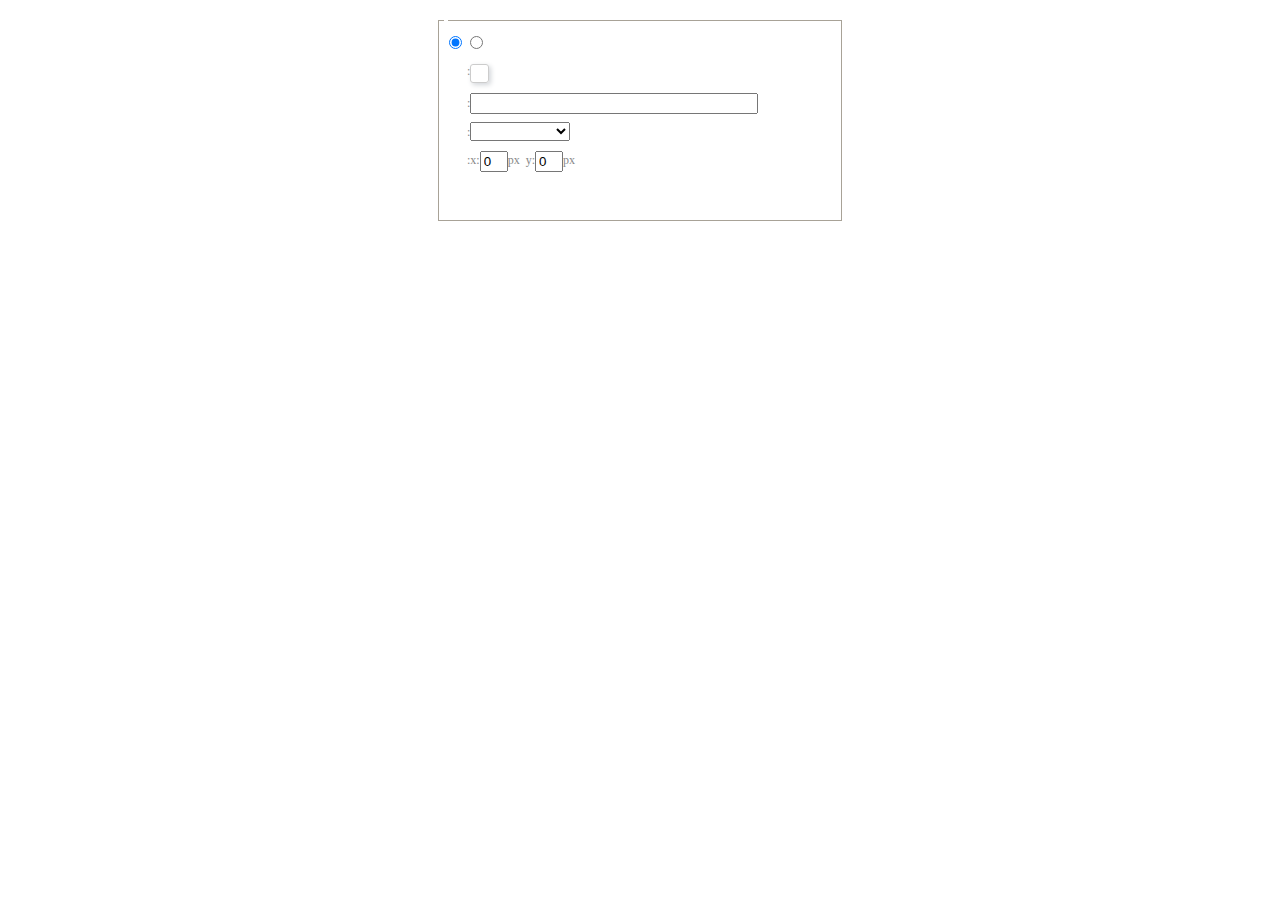
<file: php01 康优/edata/e/dialogs/background/background.html>
<!DOCTYPE HTML>
<html>
<head>
    <meta http-equiv="Content-Type" content="text/html;charset=utf-8"/>
    <script type="text/javascript" src="../internal.js"></script>
    <link rel="stylesheet" type="text/css" href="background.css">
</head>
<body>
    <div id="bg_container" class="wrapper">
        <div id="tabHeads" class="tabhead">
            <span class="focus" data-content-id="normal"><var id="lang_background_normal"></var></span>
            <span class="" data-content-id="imgManager"><var id="lang_background_local"></var></span>
        </div>
        <div id="tabBodys" class="tabbody">
            <div id="normal" class="panel focus">
                <fieldset class="bgarea">
                    <legend><var id="lang_background_set"></var></legend>
                    <div class="content">
                        <div>
                            <label><input id="nocolorRadio" class="iptradio" type="radio" name="t" value="none" checked="checked"><var id="lang_background_none"></var></label>
                            <label><input id="coloredRadio" class="iptradio" type="radio" name="t" value="color"><var id="lang_background_colored"></var></label>
                        </div>
                        <div class="wrapcolor pl">
                            <div class="color">
                                <var id="lang_background_color"></var>:
                            </div>
                            <div id="colorPicker"></div>
                            <div class="clear"></div>
                        </div>
                        <div class="wrapcolor pl">
                            <label><var id="lang_background_netimg"></var>:</label><input class="txt" type="text" id="url">
                        </div>
                        <div id="alignment" class="alignment">
                            <var id="lang_background_align"></var>:<select id="repeatType">
                                <option value="center"></option>
                                <option value="repeat-x"></option>
                                <option value="repeat-y"></option>
                                <option value="repeat"></option>
                                <option value="self"></option>
                            </select>
                        </div>
                        <div id="custom" >
                            <var id="lang_background_position"></var>:x:<input type="text" size="1" id="x" maxlength="4" value="0">px&nbsp;&nbsp;y:<input type="text" size="1" id="y" maxlength="4" value="0">px
                        </div>
                    </div>
                </fieldset>

            </div>
            <div id="imgManager" class="panel">
                <div id="imageList" style=""></div>
            </div>
        </div>
    </div>
    <script type="text/javascript" src="background.js"></script>
</body>
</html>
</file>
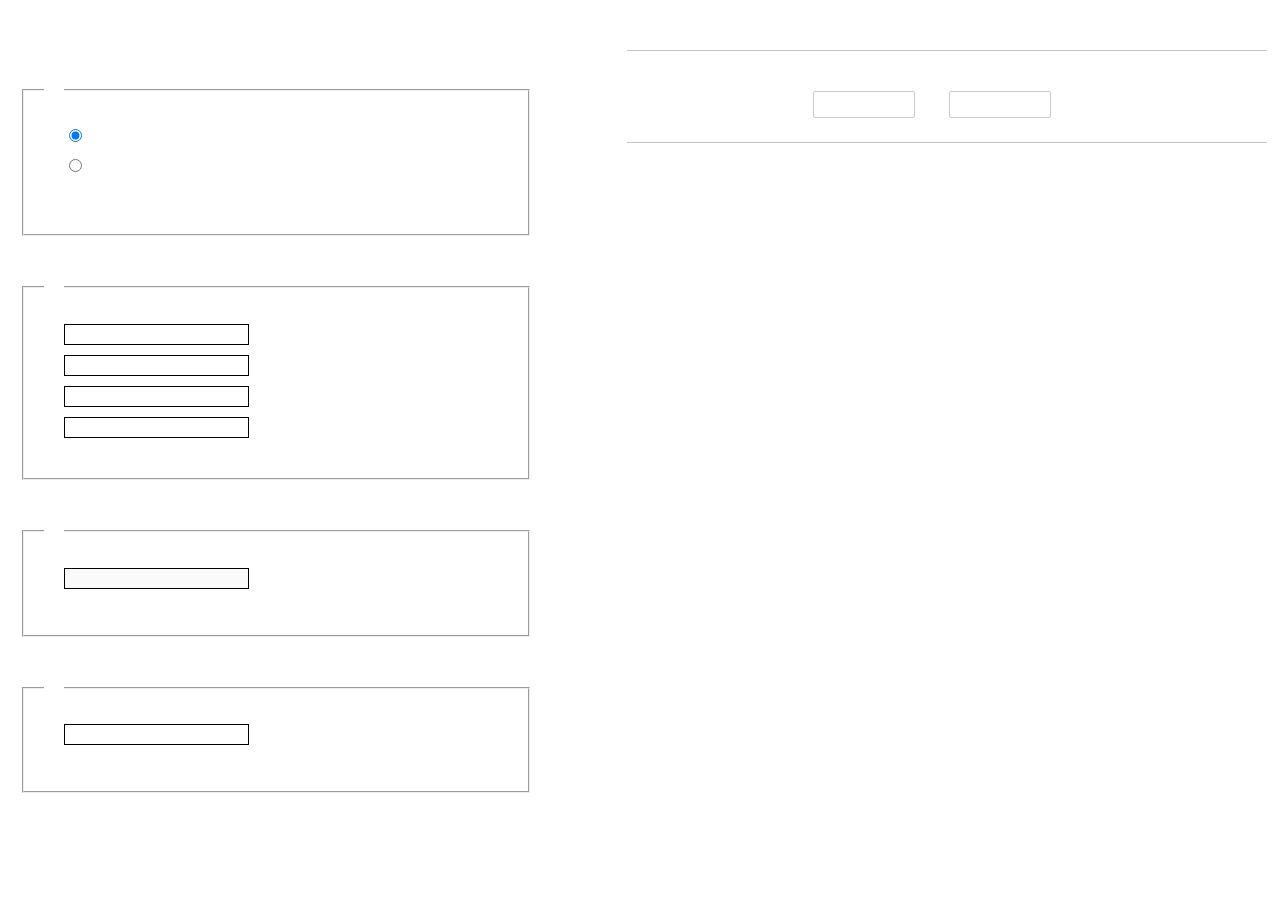
<file: php01 康优/edata/e/dialogs/charts/charts.html>
<!DOCTYPE html>
<html>
    <head>
        <title>chart</title>
        <meta chartset="utf-8">
        <link rel="stylesheet" type="text/css" href="charts.css">
        <script type="text/javascript" src="../internal.js"></script>
    </head>
    <body>
        <div class="main">
            <div class="table-view">
                <h3><var id="lang_data_source"></var></h3>
                <div id="tableContainer" class="table-container"></div>
                <h3><var id="lang_chart_format"></var></h3>
                <form name="data-form">
                    <div class="charts-format">
                        <fieldset>
                            <legend><var id="lang_data_align"></var></legend>
                            <div class="format-item-container">
                                <label>
                                    <input type="radio" class="format-ctrl not-pie-item" name="charts-format" value="1" checked="checked">
                                    <var id="lang_chart_align_same"></var>
                                </label>
                                <label>
                                    <input type="radio" class="format-ctrl not-pie-item" name="charts-format" value="-1">
                                    <var id="lang_chart_align_reverse"></var>
                                </label>
                                <br>
                            </div>
                        </fieldset>
                        <fieldset>
                            <legend><var id="lang_chart_title"></var></legend>
                            <div class="format-item-container">
                                <label>
                                    <var id="lang_chart_main_title"></var><input type="text" name="title" class="data-item">
                                </label>
                                <label>
                                    <var id="lang_chart_sub_title"></var><input type="text" name="sub-title" class="data-item not-pie-item">
                                </label>
                                <label>
                                    <var id="lang_chart_x_title"></var><input type="text" name="x-title" class="data-item not-pie-item">
                                </label>
                                <label>
                                    <var id="lang_chart_y_title"></var><input type="text" name="y-title" class="data-item not-pie-item">
                                </label>
                            </div>
                        </fieldset>
                        <fieldset>
                            <legend><var id="lang_chart_tip"></var></legend>
                            <div class="format-item-container">
                                <label>
                                    <var id="lang_cahrt_tip_prefix"></var>
                                    <input type="text" id="tipInput" name="tip" class="data-item" disabled="disabled">
                                </label>
                                <p><var id="lang_cahrt_tip_description"></var></p>
                            </div>
                        </fieldset>
                        <fieldset>
                            <legend><var id="lang_chart_data_unit"></var></legend>
                            <div class="format-item-container">
                                <label><var id="lang_chart_data_unit_title"></var><input type="text" name="unit" class="data-item"></label>
                                <p><var id="lang_chart_data_unit_description"></var></p>
                            </div>
                        </fieldset>
                    </div>
                </form>
            </div>
            <div class="charts-view">
                <div id="chartsContainer" class="charts-container"></div>
                <div id="chartsType" class="charts-type">
                    <h3><var id="lang_chart_type"></var></h3>
                    <div class="scroll-view">
                        <div class="scroll-container">
                            <div id="scrollBed" class="scroll-bed"></div>
                        </div>
                        <div id="buttonContainer" class="button-container">
                            <a href="#" data-title="prev"><var id="lang_prev_btn"></var></a>
                            <a href="#" data-title="next"><var id="lang_next_btn"></var></a>
                        </div>
                    </div>
                </div>
            </div>
        </div>
        <script src="../../third-party/jquery-1.10.2.min.js"></script>
        <script src="../../third-party/highcharts/highcharts.js"></script>
        <script src="chart.config.js"></script>
        <script src="charts.js"></script>
    </body>
</html>
</file>
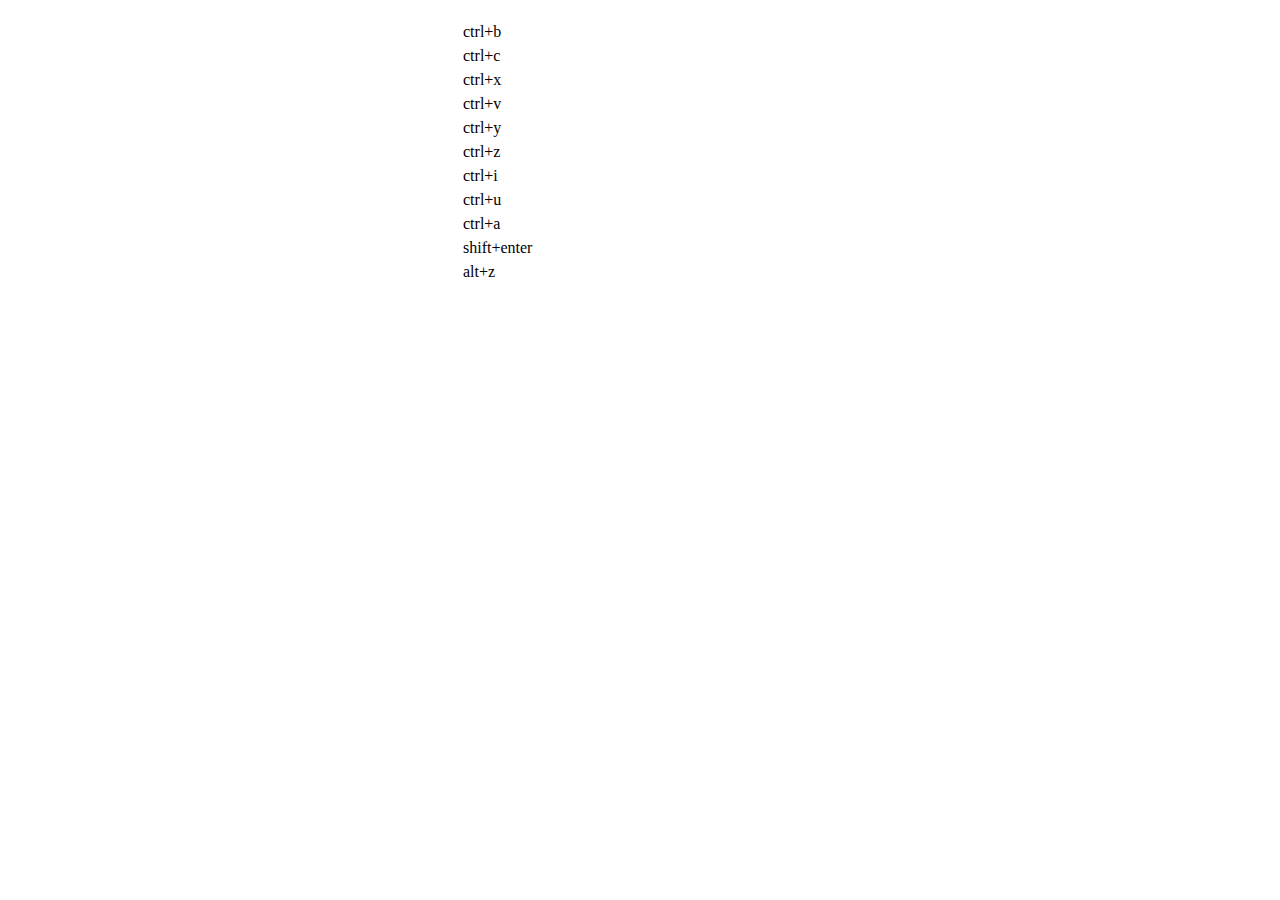
<file: php01 康优/edata/e/dialogs/help/help.html>
<!DOCTYPE HTML PUBLIC "-//W3C//DTD HTML 4.01 Transitional//EN"
        "http://www.w3.org/TR/html4/loose.dtd">
<html>
<head>
    <title>帮助</title>
    <meta content="text/html; charset=utf-8" http-equiv="Content-Type"/>
    <script type="text/javascript" src="../internal.js"></script>
    <link rel="stylesheet" type="text/css" href="help.css">
</head>
<body>
<div class="wrapper" id="helptab">
    <div id="tabHeads" class="tabhead">
        <span class="focus" tabsrc="about"><var id="lang_input_about"></var></span>
        <span tabsrc="shortcuts"><var id="lang_input_shortcuts"></var></span>
    </div>
    <div id="tabBodys" class="tabbody">
        <div id="about" class="panel">
            <h1>UEditor</h1>
            <p id="version"></p>
            <p><var id="lang_input_introduction"></var></p>
        </div>
        <div id="shortcuts" class="panel">
            <table>
                <thead>
                <tr>
                    <td><var id="lang_Txt_shortcuts"></var></td>
                    <td><var id="lang_Txt_func"></var></td>
                </tr>
                </thead>
                <tbody>
                <tr>
                    <td>ctrl+b</td>
                    <td><var id="lang_Txt_bold"></var></td>
                </tr>
                <tr>
                    <td>ctrl+c</td>
                    <td><var id="lang_Txt_copy"></var></td>
                </tr>
                <tr>
                    <td>ctrl+x</td>
                    <td><var id="lang_Txt_cut"></var></td>
                </tr>
                <tr>
                    <td>ctrl+v</td>
                    <td><var id="lang_Txt_Paste"></var></td>
                </tr>
                <tr>
                    <td>ctrl+y</td>
                    <td><var id="lang_Txt_undo"></var></td>
                </tr>
                <tr>
                    <td>ctrl+z</td>
                    <td><var id="lang_Txt_redo"></var></td>
                </tr>
                <tr>
                    <td>ctrl+i</td>
                    <td><var id="lang_Txt_italic"></var></td>
                </tr>
                <tr>
                    <td>ctrl+u</td>
                    <td><var id="lang_Txt_underline"></var></td>
                </tr>
                <tr>
                    <td>ctrl+a</td>
                    <td><var id="lang_Txt_selectAll"></var></td>
                </tr>
                <tr>
                    <td>shift+enter</td>
                    <td><var id="lang_Txt_visualEnter"></var></td>
                </tr>
                <tr>
                    <td>alt+z</td>
                    <td><var id="lang_Txt_fullscreen"></var></td>
                </tr>
                </tbody>
            </table>
        </div>
    </div>
</div>
<script type="text/javascript" src="help.js"></script>
</body>
</html>
</file>
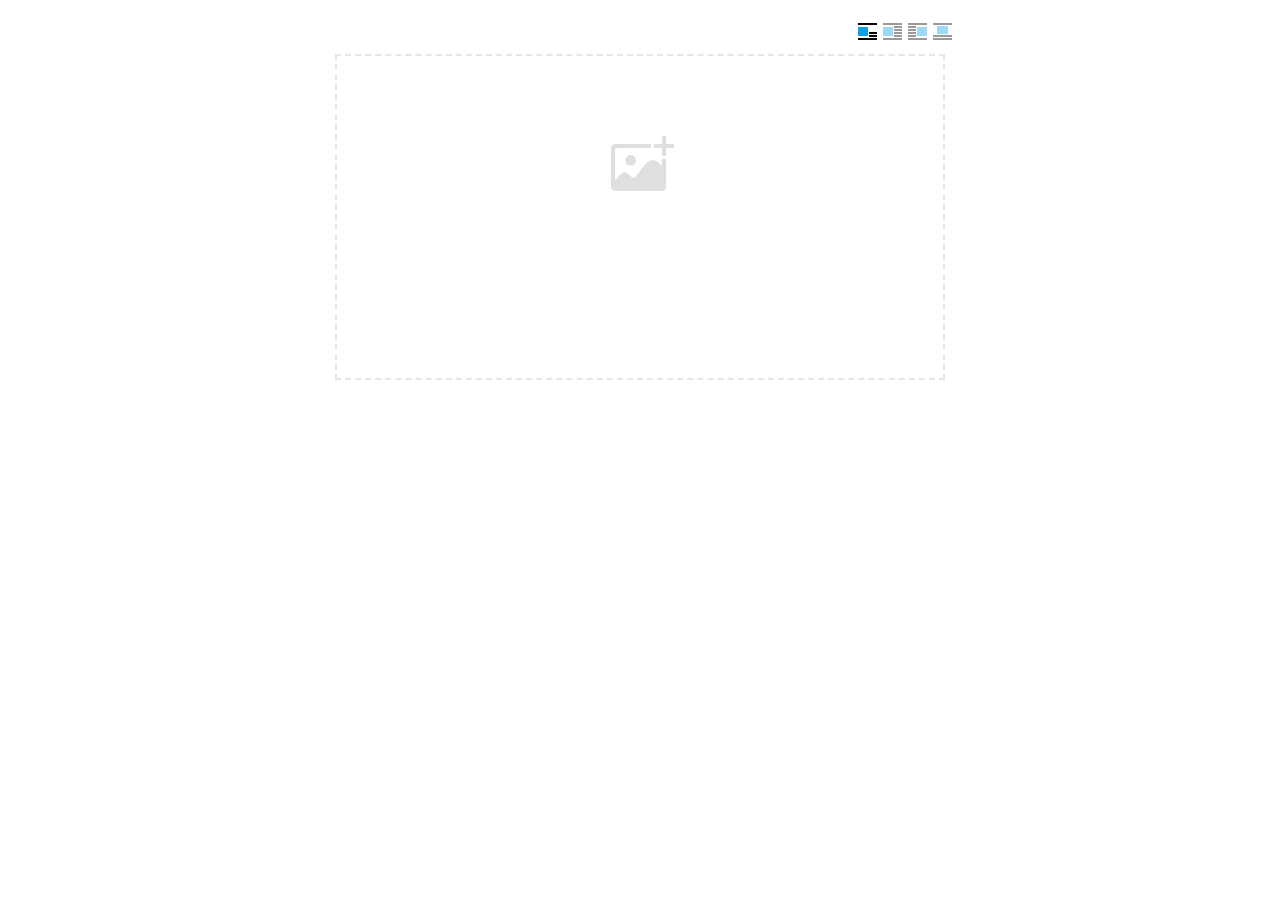
<file: php01 康优/edata/e/dialogs/image/image.html>
<!doctype html>
<html>
<head>
    <meta charset="UTF-8">
    <title>ueditor图片对话框</title>
    <script type="text/javascript" src="../internal.js"></script>

    <!-- jquery -->
    <script type="text/javascript" src="../../third-party/jquery-1.10.2.min.js"></script>

    <!-- webuploader -->
    <script src="../../third-party/webuploader/webuploader.min.js"></script>
    <link rel="stylesheet" type="text/css" href="../../third-party/webuploader/webuploader.css">

    <!-- image dialog -->
    <link rel="stylesheet" href="image.css" type="text/css" />
</head>
<body>

    <div class="wrapper">
        <div id="tabhead" class="tabhead">
            <span class="tab" data-content-id="remote"><var id="lang_tab_remote"></var></span>
            <span class="tab focus" data-content-id="upload"><var id="lang_tab_upload"></var></span>
            <span class="tab" data-content-id="online"><var id="lang_tab_online"></var></span>
            <span class="tab" data-content-id="search"><var id="lang_tab_search"></var></span>
        </div>
        <div class="alignBar">
            <label class="algnLabel"><var id="lang_input_align"></var></label>
                    <span id="alignIcon">
                        <span id="noneAlign" class="none-align focus" data-align="none"></span>
                        <span id="leftAlign" class="left-align" data-align="left"></span>
                        <span id="rightAlign" class="right-align" data-align="right"></span>
                        <span id="centerAlign" class="center-align" data-align="center"></span>
                    </span>
            <input id="align" name="align" type="hidden" value="none"/>
        </div>
        <div id="tabbody" class="tabbody">

            <!-- 远程图片 -->
            <div id="remote" class="panel">
                <div class="top">
                    <div class="row">
                        <label for="url"><var id="lang_input_url"></var></label>
                        <span><input class="text" id="url" type="text"/></span>
                    </div>
                </div>
                <div class="left">
                    <div class="row">
                        <label><var id="lang_input_size"></var></label>
                        <span><var id="lang_input_width">&nbsp;&nbsp;</var><input class="text" type="text" id="width"/>px </span>
                        <span><var id="lang_input_height">&nbsp;&nbsp;</var><input class="text" type="text" id="height"/>px </span>
                        <span><input id="lock" type="checkbox" disabled="disabled"><span id="lockicon"></span></span>
                    </div>
                    <div class="row">
                        <label><var id="lang_input_border"></var></label>
                        <span><input class="text" type="text" id="border"/>px </span>
                    </div>
                    <div class="row">
                        <label><var id="lang_input_vhspace"></var></label>
                        <span><input class="text" type="text" id="vhSpace"/>px </span>
                    </div>
                    <div class="row">
                        <label><var id="lang_input_title"></var></label>
                        <span><input class="text" type="text" id="title"/></span>
                    </div>
                </div>
                <div class="right"><div id="preview"></div></div>
            </div>

            <!-- 上传图片 -->
            <div id="upload" class="panel focus">
                <div id="queueList" class="queueList">
                    <div class="statusBar element-invisible">
                        <div class="progress">
                            <span class="text">0%</span>
                            <span class="percentage"></span>
                        </div><div class="info"></div>
                        <div class="btns">
                            <div id="filePickerBtn"></div>
                            <div class="uploadBtn"><var id="lang_start_upload"></var></div>
                        </div>
                    </div>
                    <div id="dndArea" class="placeholder">
                        <div class="filePickerContainer">
                            <div id="filePickerReady"></div>
                        </div>
                    </div>
                    <ul class="filelist element-invisible">
                        <li id="filePickerBlock" class="filePickerBlock"></li>
                    </ul>
                </div>
            </div>

            <!-- 在线图片 -->
            <div id="online" class="panel">
                <div id="imageList"><var id="lang_imgLoading"></var></div>
            </div>

            <!-- 搜索图片 -->
            <div id="search" class="panel">
                <div class="searchBar">
                    <input id="searchTxt" class="searchTxt text" type="text" />
                    <select id="searchType" class="searchType">
                        <option value="&s=4&z=0"></option>
                        <option value="&s=1&z=19"></option>
                        <option value="&s=2&z=0"></option>
                        <option value="&s=3&z=0"></option>
                    </select>
                    <input id="searchReset" type="button"  />
                    <input id="searchBtn" type="button"  />
                </div>
                <div id="searchList" class="searchList"><ul id="searchListUl"></ul></div>
            </div>

        </div>
    </div>
    <script type="text/javascript" src="image.js"></script>

</body>
</html>
</file>
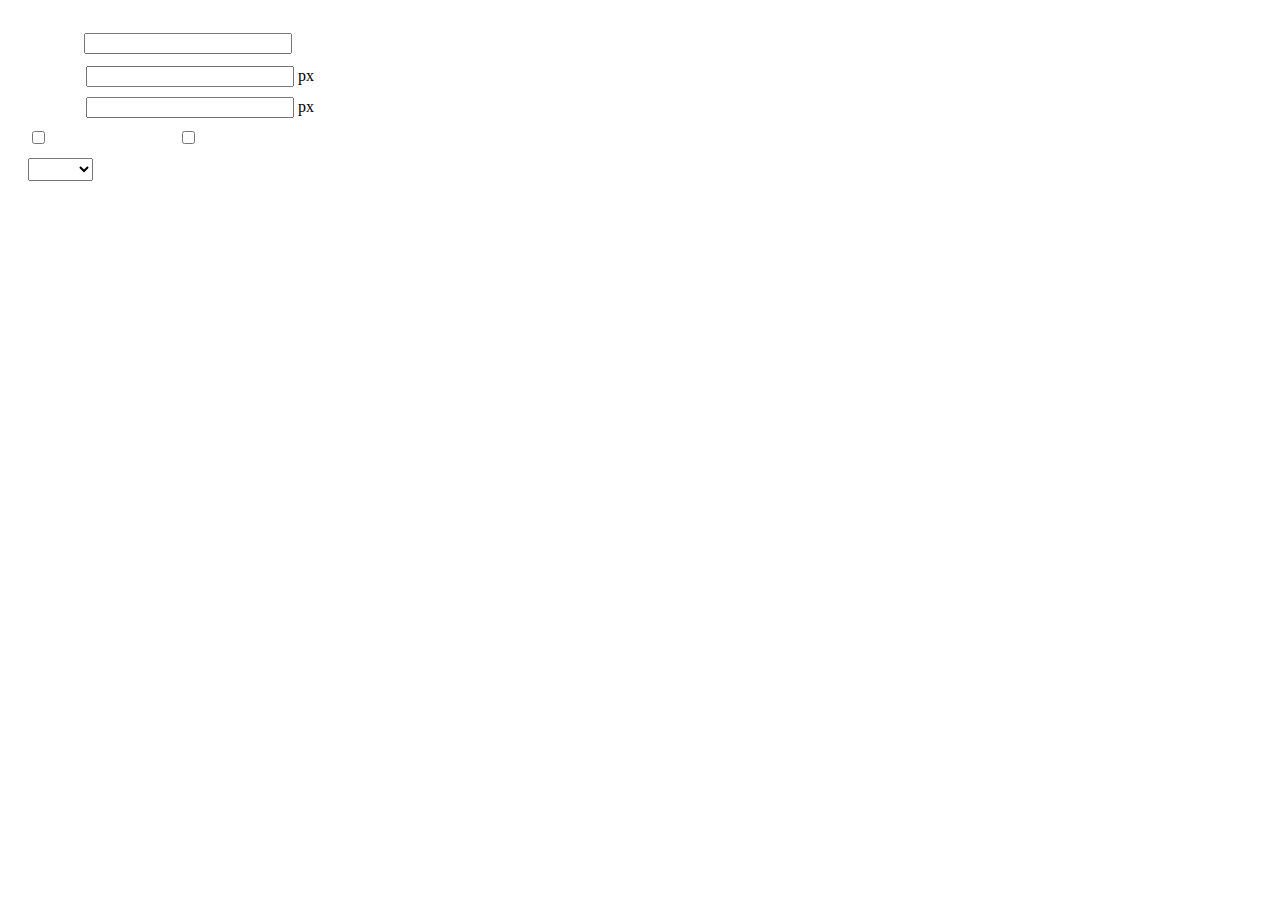
<file: php01 康优/edata/e/dialogs/insertframe/insertframe.html>
<!DOCTYPE html>
<html>
<head>
    <meta http-equiv="Content-Type" content="text/html; charset=utf-8"/>
    <title></title>
    <script type="text/javascript" src="../internal.js"></script>
    <style type="text/css">
        .warp {width: 320px;height: 153px;margin-left:5px;padding: 20px 0 0 15px;position: relative;}
        #url {width: 290px; margin-bottom: 2px; margin-left: -6px; margin-left: -2px\9;*margin-left:0;_margin-left:0; }
        .format span{display: inline-block; width: 58px;text-align: center; zoom:1;}
        table td{padding:5px 0;}
        #align{width: 65px;height: 23px;line-height: 22px;}
    </style>
</head>
<body>
<div class="warp">
        <table width="300" cellpadding="0" cellspacing="0">
            <tr>
                <td colspan="2" class="format">
                    <span><var id="lang_input_address"></var></span>
                    <input style="width:200px" id="url" type="text" value=""/>
                </td>
            </tr>
            <tr>
                <td colspan="2" class="format"><span><var id="lang_input_width"></var></span><input style="width:200px" type="text" id="width"/> px</td>

            </tr>
            <tr>
                <td colspan="2" class="format"><span><var id="lang_input_height"></var></span><input style="width:200px" type="text" id="height"/> px</td>
            </tr>
            <tr>
                <td><span><var id="lang_input_isScroll"></var></span><input type="checkbox" id="scroll"/> </td>
                <td><span><var id="lang_input_frameborder"></var></span><input type="checkbox" id="frameborder"/> </td>
            </tr>

            <tr>
                <td colspan="2"><span><var id="lang_input_alignMode"></var></span>
                    <select id="align">
                        <option value=""></option>
                        <option value="left"></option>
                        <option value="right"></option>
                    </select>
                </td>
            </tr>
        </table>
</div>
<script type="text/javascript">
    var iframe = editor._iframe;
    if(iframe){
        $G("url").value = iframe.getAttribute("src")||"";
        $G("width").value = iframe.getAttribute("width")||iframe.style.width.replace("px","")||"";
        $G("height").value = iframe.getAttribute("height") || iframe.style.height.replace("px","") ||"";
        $G("scroll").checked = (iframe.getAttribute("scrolling") == "yes") ? true : false;
        $G("frameborder").checked = (iframe.getAttribute("frameborder") == "1") ? true : false;
        $G("align").value = iframe.align ? iframe.align : "";
    }
    function queding(){
        var  url = $G("url").value.replace(/^\s*|\s*$/ig,""),
                width = $G("width").value,
                height = $G("height").value,
                scroll = $G("scroll"),
                frameborder = $G("frameborder"),
                float = $G("align").value,
                newIframe = editor.document.createElement("iframe"),
                div;
        if(!url){
            alert(lang.enterAddress);
            return false;
        }
        newIframe.setAttribute("src",/http:\/\/|https:\/\//ig.test(url) ? url : "http://"+url);
        /^[1-9]+[.]?\d*$/g.test( width ) ? newIframe.setAttribute("width",width) : "";
        /^[1-9]+[.]?\d*$/g.test( height ) ? newIframe.setAttribute("height",height) : "";
        scroll.checked ?  newIframe.setAttribute("scrolling","yes") : newIframe.setAttribute("scrolling","no");
        frameborder.checked ?  newIframe.setAttribute("frameborder","1",0) : newIframe.setAttribute("frameborder","0",0);
        float ? newIframe.setAttribute("align",float) :  newIframe.setAttribute("align","");
        if(iframe){
            iframe.parentNode.insertBefore(newIframe,iframe);
            domUtils.remove(iframe);
        }else{
            div = editor.document.createElement("div");
            div.appendChild(newIframe);
            editor.execCommand("inserthtml",div.innerHTML);
        }
        editor._iframe = null;
        dialog.close();
    }
    dialog.onok = queding;
    $G("url").onkeydown = function(evt){
        evt = evt || event;
        if(evt.keyCode == 13){
            queding();
        }
    };
    $focus($G( "url" ));

</script>
</body>
</html>
</file>
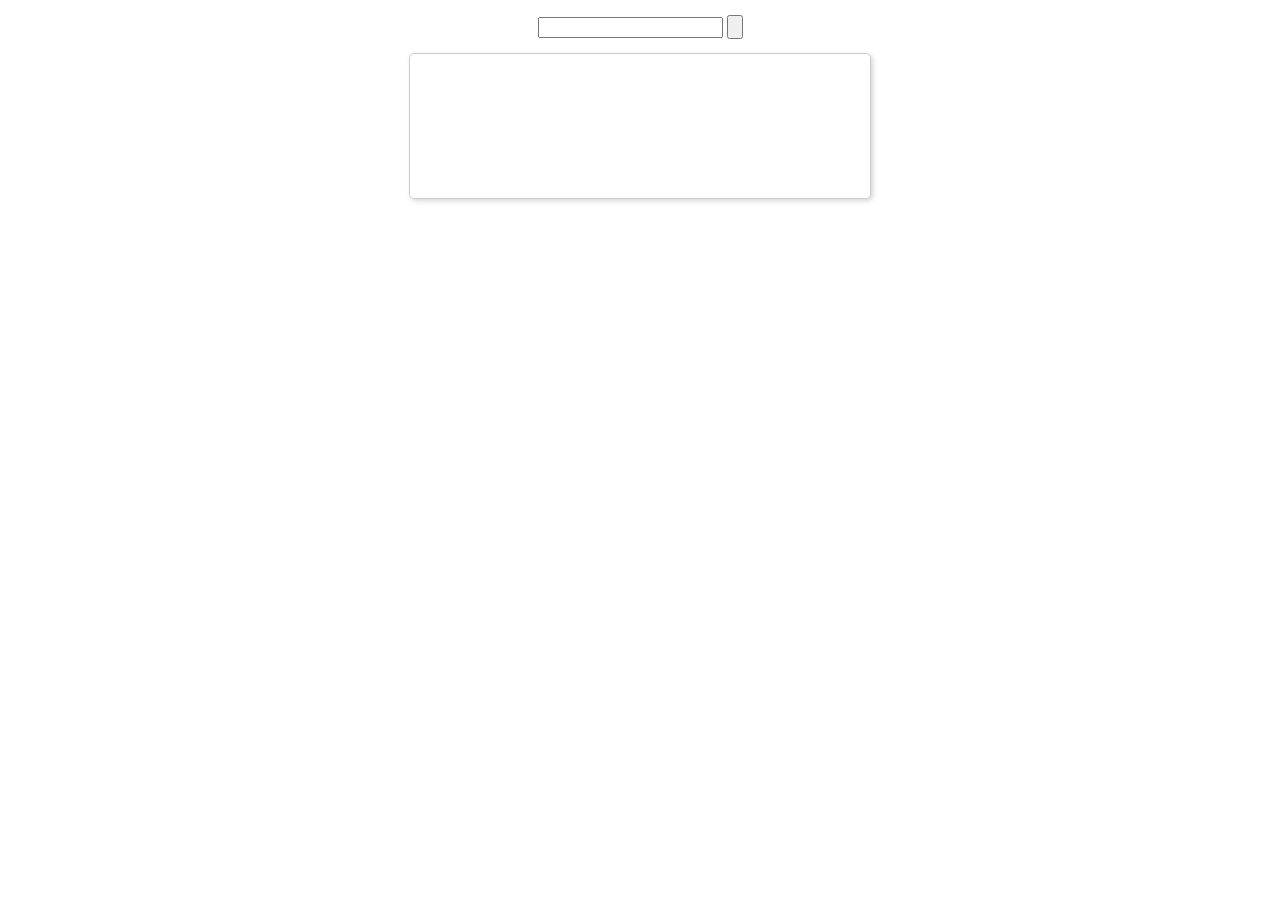
<file: php01 康优/edata/e/dialogs/music/music.html>
<!DOCTYPE html>
<html>
<head>
    <meta http-equiv="content-type" content="text/html; charset=utf-8">
    <title>插入音乐</title>
    <script type="text/javascript" src="../internal.js"></script>
    <link rel="stylesheet" type="text/css" href="music.css">
</head>
<body>
<div class="wrapper">
    <div class="searchBar">
        <input id="J_searchName" type="text"/>
        <input type="button" class="searchBtn" id="J_searchBtn">
    </div>
    <div class="resultBar" id="J_resultBar">
        <div class="loading" style="display:none"></div>
        <div class="empty"><var id="lang_input_tips"></var></div>
    </div>
    <div id="J_preview"></div>
</div>
<script type="text/javascript" src="music.js"></script>
<script type="text/javascript">
    var music = new Music;
    dialog.onok = function () {
        music.exec();
    };
    dialog.oncancel = function () {
        $G('J_preview').innerHTML = "";
    };
</script>
</body>
</html>
</file>
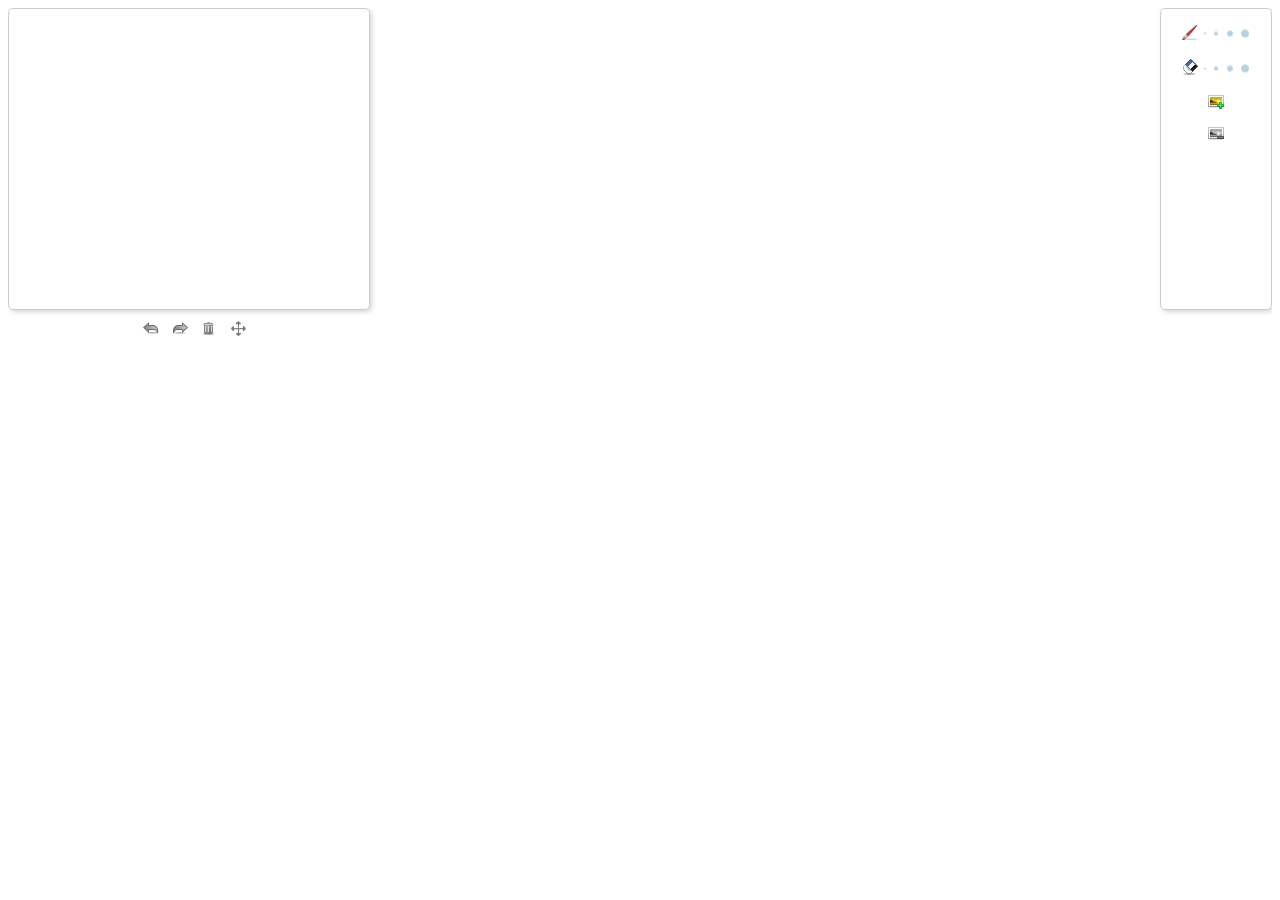
<file: php01 康优/edata/e/dialogs/scrawl/scrawl.html>
<!DOCTYPE html>
<html>
<head>
    <title></title>
    <meta http-equiv="Content-Type" content="text/html; charset=utf-8"/>
    <meta name="robots" content="noindex, nofollow"/>
    <script type="text/javascript" src="../internal.js"></script>
    <link rel="stylesheet" type="text/css" href="scrawl.css">
</head>
<body>
<div class="main" id="J_wrap">
    <div class="hot">
        <div class="drawBoard border_style1">
            <canvas id="J_brushBoard" class="brushBorad" width="360" height="300"></canvas>
            <div id="J_picBoard" class="picBoard" style="width: 360px;height: 300px"></div>
        </div>
        <div id="J_operateBar" class="operateBar">
            <span id="J_previousStep" class="previousStep">
                <em class="icon"></em>
                <em class="text"><var id="lang_input_previousStep"></var></em>
            </span>
            <span id="J_nextStep" class="nextStep">
                <em class="icon"></em>
                <em class="text"><var id="lang_input_nextsStep"></var></em>
            </span>
            <span id="J_clearBoard" class="clearBoard">
                <em class="icon"></em>
                <em class="text"><var id="lang_input_clear"></var></em>
            </span>
            <span id="J_sacleBoard" class="scaleBoard">
                <em class="icon"></em>
                <em class="text"><var id="lang_input_ScalePic"></var></em>
            </span>
        </div>
    </div>
    <div class="drawToolbar border_style1">
        <div id="J_colorBar" class="colorBar"></div>
        <div id="J_brushBar" class="sectionBar">
            <em class="brushIcon"></em>
            <a href="javascript:void(0)" class="size1">1</a>
            <a href="javascript:void(0)" class="size2">3</a>
            <a href="javascript:void(0)" class="size3">5</a>
            <a href="javascript:void(0)" class="size4">7</a>
        </div>
        <div id="J_eraserBar" class="sectionBar">
            <em class="eraserIcon"></em>
            <a href="javascript:void(0)" class="size1">1</a>
            <a href="javascript:void(0)" class="size2">3</a>
            <a href="javascript:void(0)" class="size3">5</a>
            <a href="javascript:void(0)" class="size4">7</a>
        </div>
        <div class="sectionBar">
            <div id="J_addImg" class="addImgH">
                <em class="icon"></em>
                <em class="text"><var id="lang_input_addPic"></var></em>
                <form method="post" id="fileForm" enctype="multipart/form-data" class="addImgH_form" target="up">
                    <input type="file" name="upfile" id="J_imgTxt"
                           accept="image/gif,image/jpeg,image/png,image/jpg,image/bmp"/>
                </form>
                <iframe name="up" style="display: none"></iframe>
            </div>
        </div>
        <div class="sectionBar">
            <span id="J_removeImg" class="removeImg">
                <em class="icon"></em>
                <em class="text"><var id="lang_input_removePic"></var></em>
            </span>
        </div>
    </div>
</div>
<div id="J_maskLayer" class="maskLayerNull"></div>

<script type="text/javascript" src="scrawl.js"></script>
<script type="text/javascript">
    var settings = {
        drawBrushSize:3, //画笔初始大小
        drawBrushColor:"#4bacc6", //画笔初始颜色
        colorList:['c00000', 'ff0000', 'ffc000', 'ffff00', '92d050', '00b050', '00b0f0', '0070c0', '002060', '7030a0', 'ffffff',
            '000000', 'eeece1', '1f497d', '4f81bd', 'c0504d', '9bbb59', '8064a2', '4bacc6', 'f79646'], //画笔选择颜色
        saveNum:10  //撤销次数
    };

    var scrawlObj = new scrawl( settings );
    scrawlObj.isCancelScrawl = false;

    dialog.onok = function () {
        exec( scrawlObj );
        return false;
    };
    dialog.oncancel = function () {
        scrawlObj.isCancelScrawl = true;
    };
</script>
</body>
</html>
</file>
<file: php01 康优/edata/e/dialogs/background/background.css>
.wrapper{ width: 424px;margin: 10px auto; zoom:1;position: relative}
.tabbody{height:225px;}
.tabbody .panel { position: absolute;width:100%; height:100%;background: #fff; display: none;}
.tabbody .focus { display: block;}

body{font-size: 12px;color: #888;overflow: hidden;}
input,label{vertical-align:middle}
.clear{clear: both;}
.pl{padding-left: 18px;padding-left: 23px\9;}

#imageList {width: 420px;height: 215px;margin-top: 10px;overflow: hidden;overflow-y: auto;}
#imageList div {float: left;width: 100px;height: 95px;margin: 5px 10px;}
#imageList img {cursor: pointer;border: 2px solid white;}

.bgarea{margin: 10px;padding: 5px;height: 84%;border: 1px solid #A8A297;}
.content div{margin: 10px 0 10px 5px;}
.content .iptradio{margin: 0px 5px 5px 0px;}
.txt{width:280px;}

.wrapcolor{height: 19px;}
div.color{float: left;margin: 0;}
#colorPicker{width: 17px;height: 17px;border: 1px solid #CCC;display: inline-block;border-radius: 3px;box-shadow: 2px 2px 5px #D3D6DA;margin: 0;float: left;}
div.alignment,#custom{margin-left: 23px;margin-left: 28px\9;}
#custom input{height: 15px;min-height: 15px;width:20px;}
#repeatType{width:100px;}


/* 图片管理样式 */
#imgManager {
    width: 100%;
    height: 225px;
}
#imgManager #imageList{
    width: 100%;
    overflow-x: hidden;
    overflow-y: auto;
}
#imgManager ul {
    display: block;
    list-style: none;
    margin: 0;
    padding: 0;
}
#imgManager li {
    float: left;
    display: block;
    list-style: none;
    padding: 0;
    width: 113px;
    height: 113px;
    margin: 9px 0 0 19px;
    background-color: #eee;
    overflow: hidden;
    cursor: pointer;
    position: relative;
}
#imgManager li.clearFloat {
    float: none;
    clear: both;
    display: block;
    width:0;
    height:0;
    margin: 0;
    padding: 0;
}
#imgManager li img {
    cursor: pointer;
}
#imgManager li .icon {
    cursor: pointer;
    width: 113px;
    height: 113px;
    position: absolute;
    top: 0;
    left: 0;
    z-index: 2;
    border: 0;
    background-repeat: no-repeat;
}
#imgManager li .icon:hover {
    width: 107px;
    height: 107px;
    border: 3px solid #1094fa;
}
#imgManager li.selected .icon {
    background-image: url(images/success.png);
    background-position: 75px 75px;
}
#imgManager li.selected .icon:hover {
    width: 107px;
    height: 107px;
    border: 3px solid #1094fa;
    background-position: 72px 72px;
}
</file>
<file: php01 康优/edata/e/dialogs/charts/charts.css>
html, body {
    width: 100%;
    height: 100%;
    margin: 0;
    padding: 0;
    overflow-x: hidden;
}

.main {
    width: 100%;
    overflow: hidden;
}

.table-view {
    height: 100%;
    float: left;
    margin: 20px;
    width: 40%;
}

.table-view .table-container {
    width: 100%;
    margin-bottom: 50px;
    overflow: scroll;
}

.table-view th {
    padding: 5px 10px;
    background-color: #F7F7F7;
}

.table-view td {
    width: 50px;
    text-align: center;
    padding:0;
}

.table-container input {
    width: 40px;
    padding: 5px;
    border: none;
    outline: none;
}

.table-view caption {
    font-size: 18px;
    text-align: left;
}

.charts-view {
    /*margin-left: 49%!important;*/
    width: 50%;
    margin-left: 49%;
    height: 400px;
}

.charts-container {
    border-left: 1px solid #c3c3c3;
}

.charts-format fieldset {
    padding-left: 20px;
    margin-bottom: 50px;
}

.charts-format legend {
    padding-left: 10px;
    padding-right: 10px;
}

.format-item-container {
    padding: 20px;
}

.format-item-container label {
    display: block;
    margin: 10px 0;
}

.charts-format .data-item {
    border: 1px solid black;
    outline: none;
    padding: 2px 3px;
}

/* 图表类型 */

.charts-type {
    margin-top: 50px;
    height: 300px;
}

.scroll-view {
    border: 1px solid #c3c3c3;
    border-left: none;
    border-right: none;
    overflow: hidden;
}

.scroll-container {
    margin: 20px;
    width: 100%;
    overflow: hidden;
}

.scroll-bed {
    width: 10000px;
    _margin-top: 20px;
    -webkit-transition: margin-left .5s ease;
    -moz-transition: margin-left .5s ease;
    transition: margin-left .5s ease;
}

.view-box {
    display: inline-block;
    *display: inline;
    *zoom: 1;
    margin-right: 20px;
    border: 2px solid white;
    line-height: 0;
    overflow: hidden;
    cursor: pointer;
}

.view-box img {
    border: 1px solid #cecece;
}

.view-box.selected {
    border-color: #7274A7;
}

.button-container {
    margin-bottom: 20px;
    text-align: center;
}

.button-container a {
    display: inline-block;
    width: 100px;
    height: 25px;
    line-height: 25px;
    border: 1px solid #c2ccd1;
    margin-right: 30px;
    text-decoration: none;
    color: black;
    -webkit-border-radius: 2px;
    -moz-border-radius: 2px;
    border-radius: 2px;
}

.button-container a:HOVER {
    background: #fcfcfc;
}

.button-container a:ACTIVE {
    border-top-color: #c2ccd1;
    box-shadow:inset 0 5px 4px -4px rgba(49, 49, 64, 0.1);
}

.edui-charts-not-data {
    height: 100px;
    line-height: 100px;
    text-align: center;
}
</file>
<file: php01 康优/edata/e/dialogs/help/help.css>
.wrapper{width: 370px;margin: 10px auto;zoom: 1;}
.tabbody{height: 360px;}
.tabbody .panel{width:100%;height: 360px;position: absolute;background: #fff;}
.tabbody .panel h1{font-size:26px;margin: 5px 0 0 5px;}
.tabbody .panel p{font-size:12px;margin: 5px 0 0 5px;}
.tabbody table{width:90%;line-height: 20px;margin: 5px 0 0 5px;;}
.tabbody table thead{font-weight: bold;line-height: 25px;}
</file>
<file: php01 康优/edata/e/third-party/webuploader/webuploader.css>
.webuploader-container {
	position: relative;
}
.webuploader-element-invisible {
	position: absolute !important;
	clip: rect(1px 1px 1px 1px); /* IE6, IE7 */
    clip: rect(1px,1px,1px,1px);
}
.webuploader-pick {
	position: relative;
	display: inline-block;
	cursor: pointer;
	background: #00b7ee;
	padding: 10px 15px;
	color: #fff;
	text-align: center;
	border-radius: 3px;
	overflow: hidden;
}
.webuploader-pick-hover {
	background: #00a2d4;
}

.webuploader-pick-disable {
	opacity: 0.6;
	pointer-events:none;
}
</file>
<file: php01 康优/edata/e/dialogs/image/image.css>
@charset "utf-8";
/* dialog样式 */
.wrapper {
    zoom: 1;
    width: 630px;
    *width: 626px;
    height: 380px;
    margin: 0 auto;
    padding: 10px;
    position: relative;
    font-family: sans-serif;
}

/*tab样式框大小*/
.tabhead {
    float:left;
}
.tabbody {
    width: 100%;
    height: 346px;
    position: relative;
    clear: both;
}

.tabbody .panel {
    position: absolute;
    width: 0;
    height: 0;
    background: #fff;
    overflow: hidden;
    display: none;
}

.tabbody .panel.focus {
    width: 100%;
    height: 346px;
    display: block;
}

/* 图片对齐方式 */
.alignBar{
    float:right;
    margin-top: 5px;
    position: relative;
}

.alignBar .algnLabel{
    float:left;
    height: 20px;
    line-height: 20px;
}

.alignBar #alignIcon{
    zoom:1;
    _display: inline;
    display: inline-block;
    position: relative;
}
.alignBar #alignIcon span{
    float: left;
    cursor: pointer;
    display: block;
    width: 19px;
    height: 17px;
    margin-right: 3px;
    margin-left: 3px;
    background-image: url(./images/alignicon.jpg);
}
.alignBar #alignIcon .none-align{
    background-position: 0 -18px;
}
.alignBar #alignIcon .left-align{
    background-position: -20px -18px;
}
.alignBar #alignIcon .right-align{
    background-position: -40px -18px;
}
.alignBar #alignIcon .center-align{
    background-position: -60px -18px;
}
.alignBar #alignIcon .none-align.focus{
    background-position: 0 0;
}
.alignBar #alignIcon .left-align.focus{
    background-position: -20px 0;
}
.alignBar #alignIcon .right-align.focus{
    background-position: -40px 0;
}
.alignBar #alignIcon .center-align.focus{
    background-position: -60px 0;
}




/* 远程图片样式 */
#remote {
    z-index: 200;
}

#remote .top{
    width: 100%;
    margin-top: 25px;
}
#remote .left{
    display: block;
    float: left;
    width: 300px;
    height:10px;
}
#remote .right{
    display: block;
    float: right;
    width: 300px;
    height:10px;
}
#remote .row{
    margin-left: 20px;
    clear: both;
    height: 40px;
}

#remote .row label{
    text-align: center;
    width: 50px;
    zoom:1;
    _display: inline;
    display:inline-block;
    vertical-align: middle;
}
#remote .row label.algnLabel{
    float: left;

}

#remote input.text{
    width: 150px;
    padding: 3px 6px;
    font-size: 14px;
    line-height: 1.42857143;
    color: #555;
    background-color: #fff;
    background-image: none;
    border: 1px solid #ccc;
    border-radius: 4px;
    -webkit-box-shadow: inset 0 1px 1px rgba(0, 0, 0, .075);
    box-shadow: inset 0 1px 1px rgba(0, 0, 0, .075);
    -webkit-transition: border-color ease-in-out .15s, box-shadow ease-in-out .15s;
    transition: border-color ease-in-out .15s, box-shadow ease-in-out .15s;
}
#remote input.text:focus {
    border-color: #66afe9;
    outline: 0;
    -webkit-box-shadow: inset 0 1px 1px rgba(0, 0, 0, .075), 0 0 8px rgba(102, 175, 233, .6);
    box-shadow: inset 0 1px 1px rgba(0, 0, 0, .075), 0 0 8px rgba(102, 175, 233, .6);
}
#remote #url{
    width: 500px;
    margin-bottom: 2px;
}
#remote #width,
#remote #height{
    width: 20px;
    margin-left: 2px;
    margin-right: 2px;
}
#remote #border,
#remote #vhSpace,
#remote #title{
    width: 180px;
    margin-right: 5px;
}
#remote #lock{
}
#remote #lockicon{
    zoom: 1;
    _display:inline;
    display: inline-block;
    width: 20px;
    height: 20px;
    background: url("../../themes/default/images/lock.gif") -13px -13px no-repeat;
    vertical-align: middle;
}
#remote #preview{
    clear: both;
    width: 260px;
    height: 240px;
    z-index: 9999;
    margin-top: 10px;
    background-color: #eee;
    overflow: hidden;
}

/* 上传图片 */
.tabbody #upload.panel {
    width: 0;
    height: 0;
    overflow: hidden;
    position: absolute !important;
    clip: rect(1px, 1px, 1px, 1px);
    background: #fff;
    display: block;
}

.tabbody #upload.panel.focus {
    width: 100%;
    height: 346px;
    display: block;
    clip: auto;
}

#upload .queueList {
    margin: 0;
    width: 100%;
    height: 100%;
    position: absolute;
    overflow: hidden;
}

#upload p {
    margin: 0;
}

.element-invisible {
    width: 0 !important;
    height: 0 !important;
    border: 0;
    padding: 0;
    margin: 0;
    overflow: hidden;
    position: absolute !important;
    clip: rect(1px, 1px, 1px, 1px);
}

#upload .placeholder {
    margin: 10px;
    border: 2px dashed #e6e6e6;
    *border: 0px dashed #e6e6e6;
    height: 172px;
    padding-top: 150px;
    text-align: center;
    background: url(./images/image.png) center 70px no-repeat;
    color: #cccccc;
    font-size: 18px;
    position: relative;
    top:0;
    *top: 10px;
}

#upload .placeholder .webuploader-pick {
    font-size: 18px;
    background: #00b7ee;
    border-radius: 3px;
    line-height: 44px;
    padding: 0 30px;
    *width: 120px;
    color: #fff;
    display: inline-block;
    margin: 0 auto 20px auto;
    cursor: pointer;
    box-shadow: 0 1px 1px rgba(0, 0, 0, 0.1);
}

#upload .placeholder .webuploader-pick-hover {
    background: #00a2d4;
}


#filePickerContainer {
    text-align: center;
}

#upload .placeholder .flashTip {
    color: #666666;
    font-size: 12px;
    position: absolute;
    width: 100%;
    text-align: center;
    bottom: 20px;
}

#upload .placeholder .flashTip a {
    color: #0785d1;
    text-decoration: none;
}

#upload .placeholder .flashTip a:hover {
    text-decoration: underline;
}

#upload .placeholder.webuploader-dnd-over {
    border-color: #999999;
}

#upload .filelist {
    list-style: none;
    margin: 0;
    padding: 0;
    overflow-x: hidden;
    overflow-y: auto;
    position: relative;
    height: 300px;
}

#upload .filelist:after {
    content: '';
    display: block;
    width: 0;
    height: 0;
    overflow: hidden;
    clear: both;
    position: relative;
}

#upload .filelist li {
    width: 113px;
    height: 113px;
    background: url(./images/bg.png);
    text-align: center;
    margin: 9px 0 0 9px;
    *margin: 6px 0 0 6px;
    position: relative;
    display: block;
    float: left;
    overflow: hidden;
    font-size: 12px;
}

#upload .filelist li p.log {
    position: relative;
    top: -45px;
}

#upload .filelist li p.title {
    position: absolute;
    top: 0;
    left: 0;
    width: 100%;
    overflow: hidden;
    white-space: nowrap;
    text-overflow: ellipsis;
    top: 5px;
    text-indent: 5px;
    text-align: left;
}

#upload .filelist li p.progress {
    position: absolute;
    width: 100%;
    bottom: 0;
    left: 0;
    height: 8px;
    overflow: hidden;
    z-index: 50;
    margin: 0;
    border-radius: 0;
    background: none;
    -webkit-box-shadow: 0 0 0;
}

#upload .filelist li p.progress span {
    display: none;
    overflow: hidden;
    width: 0;
    height: 100%;
    background: #1483d8 url(./images/progress.png) repeat-x;

    -webit-transition: width 200ms linear;
    -moz-transition: width 200ms linear;
    -o-transition: width 200ms linear;
    -ms-transition: width 200ms linear;
    transition: width 200ms linear;

    -webkit-animation: progressmove 2s linear infinite;
    -moz-animation: progressmove 2s linear infinite;
    -o-animation: progressmove 2s linear infinite;
    -ms-animation: progressmove 2s linear infinite;
    animation: progressmove 2s linear infinite;

    -webkit-transform: translateZ(0);
}

@-webkit-keyframes progressmove {
    0% {
        background-position: 0 0;
    }
    100% {
        background-position: 17px 0;
    }
}

@-moz-keyframes progressmove {
    0% {
        background-position: 0 0;
    }
    100% {
        background-position: 17px 0;
    }
}

@keyframes progressmove {
    0% {
        background-position: 0 0;
    }
    100% {
        background-position: 17px 0;
    }
}

#upload .filelist li p.imgWrap {
    position: relative;
    z-index: 2;
    line-height: 113px;
    vertical-align: middle;
    overflow: hidden;
    width: 113px;
    height: 113px;

    -webkit-transform-origin: 50% 50%;
    -moz-transform-origin: 50% 50%;
    -o-transform-origin: 50% 50%;
    -ms-transform-origin: 50% 50%;
    transform-origin: 50% 50%;

    -webit-transition: 200ms ease-out;
    -moz-transition: 200ms ease-out;
    -o-transition: 200ms ease-out;
    -ms-transition: 200ms ease-out;
    transition: 200ms ease-out;
}

#upload .filelist li img {
    width: 100%;
}

#upload .filelist li p.error {
    background: #f43838;
    color: #fff;
    position: absolute;
    bottom: 0;
    left: 0;
    height: 28px;
    line-height: 28px;
    width: 100%;
    z-index: 100;
    display:none;
}

#upload .filelist li .success {
    display: block;
    position: absolute;
    left: 0;
    bottom: 0;
    height: 40px;
    width: 100%;
    z-index: 200;
    background: url(./images/success.png) no-repeat right bottom;
    background: url(./images/success.gif) no-repeat right bottom \9;
}

#upload .filelist li.filePickerBlock {
    width: 113px;
    height: 113px;
    background: url(./images/image.png) no-repeat center 12px;
    border: 1px solid #eeeeee;
    border-radius: 0;
}
#upload .filelist li.filePickerBlock div.webuploader-pick  {
    width: 100%;
    height: 100%;
    margin: 0;
    padding: 0;
    opacity: 0;
    background: none;
    font-size: 0;
}

#upload .filelist div.file-panel {
    position: absolute;
    height: 0;
    filter: progid:DXImageTransform.Microsoft.gradient(GradientType=0, startColorstr='#80000000', endColorstr='#80000000') \0;
    background: rgba(0, 0, 0, 0.5);
    width: 100%;
    top: 0;
    left: 0;
    overflow: hidden;
    z-index: 300;
}

#upload .filelist div.file-panel span {
    width: 24px;
    height: 24px;
    display: inline;
    float: right;
    text-indent: -9999px;
    overflow: hidden;
    background: url(./images/icons.png) no-repeat;
    background: url(./images/icons.gif) no-repeat \9;
    margin: 5px 1px 1px;
    cursor: pointer;
    -webkit-tap-highlight-color: rgba(0,0,0,0);
    -webkit-user-select: none;
    -moz-user-select: none;
    -ms-user-select: none;
    user-select: none;
}

#upload .filelist div.file-panel span.rotateLeft {
    display:none;
    background-position: 0 -24px;
}

#upload .filelist div.file-panel span.rotateLeft:hover {
    background-position: 0 0;
}

#upload .filelist div.file-panel span.rotateRight {
    display:none;
    background-position: -24px -24px;
}

#upload .filelist div.file-panel span.rotateRight:hover {
    background-position: -24px 0;
}

#upload .filelist div.file-panel span.cancel {
    background-position: -48px -24px;
}

#upload .filelist div.file-panel span.cancel:hover {
    background-position: -48px 0;
}

#upload .statusBar {
    height: 45px;
    border-bottom: 1px solid #dadada;
    margin: 0 10px;
    padding: 0;
    line-height: 45px;
    vertical-align: middle;
    position: relative;
}

#upload .statusBar .progress {
    border: 1px solid #1483d8;
    width: 198px;
    background: #fff;
    height: 18px;
    position: absolute;
    top: 12px;
    display: none;
    text-align: center;
    line-height: 18px;
    color: #6dbfff;
    margin: 0 10px 0 0;
}
#upload .statusBar .progress span.percentage {
    width: 0;
    height: 100%;
    left: 0;
    top: 0;
    background: #1483d8;
    position: absolute;
}
#upload .statusBar .progress span.text {
    position: relative;
    z-index: 10;
}

#upload .statusBar .info {
    display: inline-block;
    font-size: 14px;
    color: #666666;
}

#upload .statusBar .btns {
    position: absolute;
    top: 7px;
    right: 0;
    line-height: 30px;
}

#filePickerBtn {
    display: inline-block;
    float: left;
}
#upload .statusBar .btns .webuploader-pick,
#upload .statusBar .btns .uploadBtn,
#upload .statusBar .btns .uploadBtn.state-uploading,
#upload .statusBar .btns .uploadBtn.state-paused {
    background: #ffffff;
    border: 1px solid #cfcfcf;
    color: #565656;
    padding: 0 18px;
    display: inline-block;
    border-radius: 3px;
    margin-left: 10px;
    cursor: pointer;
    font-size: 14px;
    float: left;
    -webkit-user-select: none;
    -moz-user-select: none;
    -ms-user-select: none;
    user-select: none;
}
#upload .statusBar .btns .webuploader-pick-hover,
#upload .statusBar .btns .uploadBtn:hover,
#upload .statusBar .btns .uploadBtn.state-uploading:hover,
#upload .statusBar .btns .uploadBtn.state-paused:hover {
    background: #f0f0f0;
}

#upload .statusBar .btns .uploadBtn,
#upload .statusBar .btns .uploadBtn.state-paused{
    background: #00b7ee;
    color: #fff;
    border-color: transparent;
}
#upload .statusBar .btns .uploadBtn:hover,
#upload .statusBar .btns .uploadBtn.state-paused:hover{
    background: #00a2d4;
}

#upload .statusBar .btns .uploadBtn.disabled {
    pointer-events: none;
    filter:alpha(opacity=60);
    -moz-opacity:0.6;
    -khtml-opacity: 0.6;
    opacity: 0.6;
}



/* 图片管理样式 */
#online {
    width: 100%;
    height: 336px;
    padding: 10px 0 0 0;
}
#online #imageList{
    width: 100%;
    height: 100%;
    overflow-x: hidden;
    overflow-y: auto;
    position: relative;
}
#online ul {
    display: block;
    list-style: none;
    margin: 0;
    padding: 0;
}
#online li {
    float: left;
    display: block;
    list-style: none;
    padding: 0;
    width: 113px;
    height: 113px;
    margin: 0 0 9px 9px;
    *margin: 0 0 6px 6px;
    background-color: #eee;
    overflow: hidden;
    cursor: pointer;
    position: relative;
}
#online li.clearFloat {
    float: none;
    clear: both;
    display: block;
    width:0;
    height:0;
    margin: 0;
    padding: 0;
}
#online li img {
    cursor: pointer;
}
#online li .icon {
    cursor: pointer;
    width: 113px;
    height: 113px;
    position: absolute;
    top: 0;
    left: 0;
    z-index: 2;
    border: 0;
    background-repeat: no-repeat;
}
#online li .icon:hover {
    width: 107px;
    height: 107px;
    border: 3px solid #1094fa;
}
#online li.selected .icon {
    background-image: url(images/success.png);
    background-image: url(images/success.gif)\9;
    background-position: 75px 75px;
}
#online li.selected .icon:hover {
    width: 107px;
    height: 107px;
    border: 3px solid #1094fa;
    background-position: 72px 72px;
}


/* 图片搜索样式 */
#search .searchBar {
    width: 100%;
    height: 30px;
    margin: 10px 0 5px 0;
    padding: 0;
}

#search input.text{
    width: 150px;
    padding: 3px 6px;
    font-size: 14px;
    line-height: 1.42857143;
    color: #555;
    background-color: #fff;
    background-image: none;
    border: 1px solid #ccc;
    border-radius: 4px;
    -webkit-box-shadow: inset 0 1px 1px rgba(0, 0, 0, .075);
    box-shadow: inset 0 1px 1px rgba(0, 0, 0, .075);
    -webkit-transition: border-color ease-in-out .15s, box-shadow ease-in-out .15s;
    transition: border-color ease-in-out .15s, box-shadow ease-in-out .15s;
}
#search input.text:focus {
    border-color: #66afe9;
    outline: 0;
    -webkit-box-shadow: inset 0 1px 1px rgba(0, 0, 0, .075), 0 0 8px rgba(102, 175, 233, .6);
    box-shadow: inset 0 1px 1px rgba(0, 0, 0, .075), 0 0 8px rgba(102, 175, 233, .6);
}
#search input.searchTxt {
    margin-left:5px;
    padding-left: 5px;
    background: #FFF;
    width: 300px;
    *width: 260px;
    height: 21px;
    line-height: 21px;
    float: left;
    dislay: block;
}

#search .searchType {
    width: 65px;
    height: 28px;
    padding:0;
    line-height: 28px;
    border: 1px solid #d7d7d7;
    border-radius: 0;
    vertical-align: top;
    margin-left: 5px;
    float: left;
    dislay: block;
}

#search #searchBtn,
#search #searchReset {
    display: inline-block;
    margin-bottom: 0;
    margin-right: 5px;
    padding: 4px 10px;
    font-weight: 400;
    text-align: center;
    vertical-align: middle;
    cursor: pointer;
    background-image: none;
    border: 1px solid transparent;
    white-space: nowrap;
    font-size: 14px;
    border-radius: 4px;
    -webkit-user-select: none;
    -moz-user-select: none;
    -ms-user-select: none;
    user-select: none;
    vertical-align: top;
    float: right;
}

#search #searchBtn {
    color: white;
    border-color: #285e8e;
    background-color: #3b97d7;
}
#search #searchReset {
    color: #333;
    border-color: #ccc;
    background-color: #fff;
}
#search #searchBtn:hover {
    background-color: #3276b1;
}
#search #searchReset:hover {
    background-color: #eee;
}

#search .msg {
    margin-left: 5px;
}

#search .searchList{
    width: 100%;
    height: 300px;
    overflow: hidden;
    clear: both;
}
#search .searchList ul{
    margin:0;
    padding:0;
    list-style:none;
    clear: both;
    width: 100%;
    height: 100%;
    overflow-x: hidden;
    overflow-y: auto;
    zoom: 1;
    position: relative;
}

#search .searchList li {
    list-style:none;
    float: left;
    display: block;
    width: 115px;
    margin: 5px 10px 5px 20px;
    *margin: 5px 10px 5px 15px;
    padding:0;
    font-size: 12px;
    box-shadow: 0 1px 3px rgba(0, 0, 0, .3);
    -moz-box-shadow: 0 1px 3px rgba(0, 0, 0, .3);
    -webkit-box-shadow: 0 1px 3px rgba(0, 0, 0, .3);
    position: relative;
    vertical-align: top;
    text-align: center;
    overflow: hidden;
    cursor: pointer;
    filter: alpha(Opacity=100);
    -moz-opacity: 1;
    opacity: 1;
    border: 2px solid #eee;
}

#search .searchList li.selected {
    filter: alpha(Opacity=40);
    -moz-opacity: 0.4;
    opacity: 0.4;
    border: 2px solid #00a0e9;
}

#search .searchList li p {
    background-color: #eee;
    margin: 0;
    padding: 0;
    position: relative;
    width:100%;
    height:115px;
    overflow: hidden;
}

#search .searchList li p img {
    cursor: pointer;
    border: 0;
}

#search .searchList li a {
    color: #999;
    border-top: 1px solid #F2F2F2;
    background: #FAFAFA;
    text-align: center;
    display: block;
    padding: 0 5px;
    width: 105px;
    height:32px;
    line-height:32px;
    white-space:nowrap;
    text-overflow:ellipsis;
    text-decoration: none;
    overflow: hidden;
    word-break: break-all;
}

#search .searchList a:hover {
    text-decoration: underline;
    color: #333;
}
#search .searchList .clearFloat{
    clear: both;
}
</file>
<file: php01 康优/edata/e/dialogs/music/music.css>
.wrapper{margin: 5px 10px;}

.searchBar{height:30px;padding:7px 0 3px;text-align:center;}
.searchBtn{font-size:13px;height:24px;}

.resultBar{width:460px;margin:5px auto;border: 1px solid #CCC;border-radius: 5px;box-shadow: 2px 2px 5px #D3D6DA;overflow: hidden;}

.listPanel{overflow: hidden;}
.panelon{display:block;}
.paneloff{display:none}

.page{width:220px;margin:20px auto;overflow: hidden;}
.pageon{float:right;width:24px;line-height:24px;height:24px;margin-right: 5px;background: none;border: none;color: #000;font-weight: bold;text-align:center}
.pageoff{float:right;width:24px;line-height:24px;height:24px;cursor:pointer;background-color: #fff;
   border: 1px solid #E7ECF0;color: #2D64B3;margin-right: 5px;text-decoration: none;text-align:center;}

.m-box{width:460px;}
.m-m{float: left;line-height: 20px;height: 20px;}
.m-h{height:24px;line-height:24px;padding-left: 46px;background-color:#FAFAFA;border-bottom: 1px solid #DAD8D8;font-weight: bold;font-size: 12px;color: #333;}
.m-l{float:left;width:40px; }
.m-t{float:left;width:140px;}
.m-s{float:left;width:110px;}
.m-z{float:left;width:100px;}
.m-try-t{float: left;width: 60px;;}

.m-try{float:left;width:20px;height:20px;background:url('http://static.tieba.baidu.com/tb/editor/images/try_music.gif') no-repeat ;}
.m-trying{float:left;width:20px;height:20px;background:url('http://static.tieba.baidu.com/tb/editor/images/stop_music.gif') no-repeat ;}

.loading{width:95px;height:7px;font-size:7px;margin:60px auto;background:url(http://static.tieba.baidu.com/tb/editor/images/loading.gif) no-repeat}
.empty{width:300px;height:40px;padding:2px;margin:50px auto;line-height:40px; color:#006699;text-align:center;}
</file>
<file: php01 康优/edata/e/dialogs/scrawl/scrawl.css>
/*common
*/
body{margin: 0;}
table{width:100%;}
table td{padding:2px 4px;vertical-align: middle;}
a{text-decoration: none;}
em{font-style: normal;}
.border_style1{border: 1px solid #ccc;border-radius: 5px;box-shadow:2px 2px 5px #d3d6da;}
/*module
*/
.main{margin: 8px;overflow: hidden;}

.hot{float:left;height:335px;}
.drawBoard{position: relative; cursor: crosshair;}
.brushBorad{position: absolute;left:0;top:0;z-index: 998;}
.picBoard{border: none;text-align: center;line-height: 300px;cursor: default;}
.operateBar{margin-top:10px;font-size:12px;text-align: center;}
.operateBar span{margin-left: 10px;}

.drawToolbar{float:right;width:110px;height:300px;overflow: hidden;}
.colorBar{margin-top:10px;font-size: 12px;text-align: center;}
.colorBar a{display:block;width: 10px;height: 10px;border:1px solid #1006F1;border-radius: 3px; box-shadow:2px 2px 5px #d3d6da;opacity: 0.3}
.sectionBar{margin-top:15px;font-size: 12px;text-align: center;}
.sectionBar a{display:inline-block;width:10px;height:12px;color: #888;text-indent: -999px;opacity: 0.3}
.size1{background: url('images/size.png') 1px center no-repeat ;}
.size2{background: url('images/size.png') -10px center no-repeat;}
.size3{background: url('images/size.png') -22px center no-repeat;}
.size4{background: url('images/size.png') -35px center no-repeat;}

.addImgH{position: relative;}
.addImgH_form{position: absolute;left: 18px;top: -1px;width: 75px;height: 21px;opacity: 0;cursor: pointer;}
.addImgH_form input{width: 100%;}
/*scrawl遮罩层
*/
.maskLayerNull{display: none;}
.maskLayer{position: absolute;top:0;left:0;width: 100%; height: 100%;opacity: 0.7;
    background-color: #fff;text-align:center;font-weight:bold;line-height:300px;z-index: 1000;}
/*btn state
*/
.previousStepH .icon{display: inline-block;width:16px;height:16px;background-image: url('images/undoH.png');cursor: pointer;}
.previousStepH .text{color:#888;cursor:pointer;}
.previousStep .icon{display: inline-block;width:16px;height:16px;background-image: url('images/undo.png');cursor:default;}
.previousStep .text{color:#ccc;cursor:default;}

.nextStepH .icon{display: inline-block;width:16px;height:16px;background-image: url('images/redoH.png');cursor: pointer;}
.nextStepH .text{color:#888;cursor:pointer;}
.nextStep .icon{display: inline-block;width:16px;height:16px;background-image: url('images/redo.png');cursor:default;}
.nextStep .text{color:#ccc;cursor:default;}

.clearBoardH .icon{display: inline-block;width:16px;height:16px;background-image: url('images/emptyH.png');cursor: pointer;}
.clearBoardH .text{color:#888;cursor:pointer;}
.clearBoard .icon{display: inline-block;width:16px;height:16px;background-image: url('images/empty.png');cursor:default;}
.clearBoard .text{color:#ccc;cursor:default;}

.scaleBoardH .icon{display: inline-block;width:16px;height:16px;background-image: url('images/scaleH.png');cursor: pointer;}
.scaleBoardH .text{color:#888;cursor:pointer;}
.scaleBoard .icon{display: inline-block;width:16px;height:16px;background-image: url('images/scale.png');cursor:default;}
.scaleBoard .text{color:#ccc;cursor:default;}

.removeImgH .icon{display: inline-block;width:16px;height:16px;background-image: url('images/delimgH.png');cursor: pointer;}
.removeImgH .text{color:#888;cursor:pointer;}
.removeImg .icon{display: inline-block;width:16px;height:16px;background-image: url('images/delimg.png');cursor:default;}
.removeImg .text{color:#ccc;cursor:default;}

.addImgH .icon{vertical-align:top;display: inline-block;width:16px;height:16px;background-image: url('images/addimg.png')}
.addImgH .text{color:#888;cursor:pointer;}
/*icon
*/
.brushIcon{display: inline-block;width:16px;height:16px;background-image: url('images/brush.png')}
.eraserIcon{display: inline-block;width:16px;height:16px;background-image: url('images/eraser.png')}
</file>
